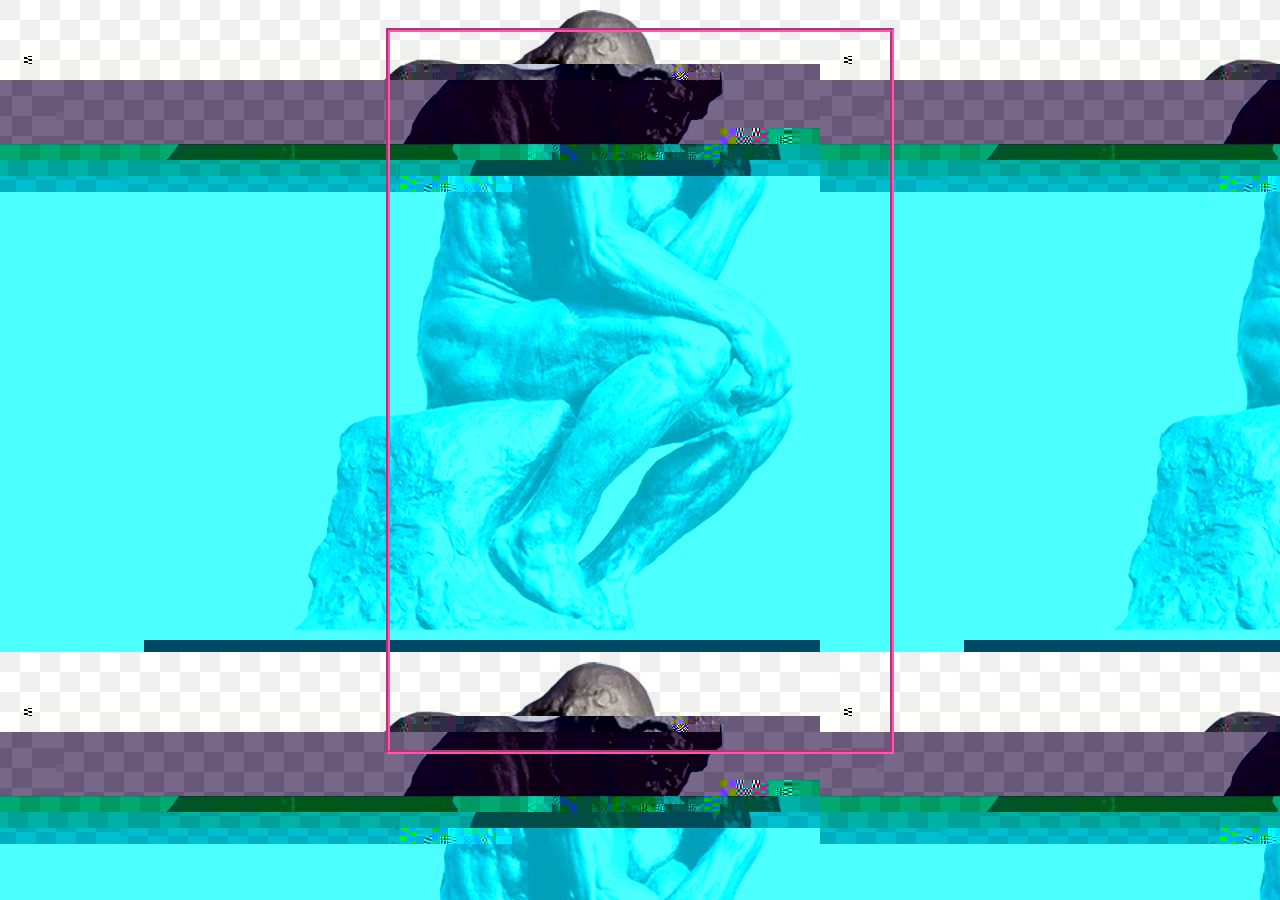
<file: index.html>
<!DOCTYPE html>
<html>
    <head>
        <title>mclmclmcl</title>
        <link rel="stylesheet" type="text/css" href="landingpage.css">
    </head>
    <body>
        <div class="div">
            <a href="welcome.html">
                <img src="tempphoto.jpeg" alt="coming soon" class="img.center">
            </a>
        </div>
    </body>
</html>
</file>
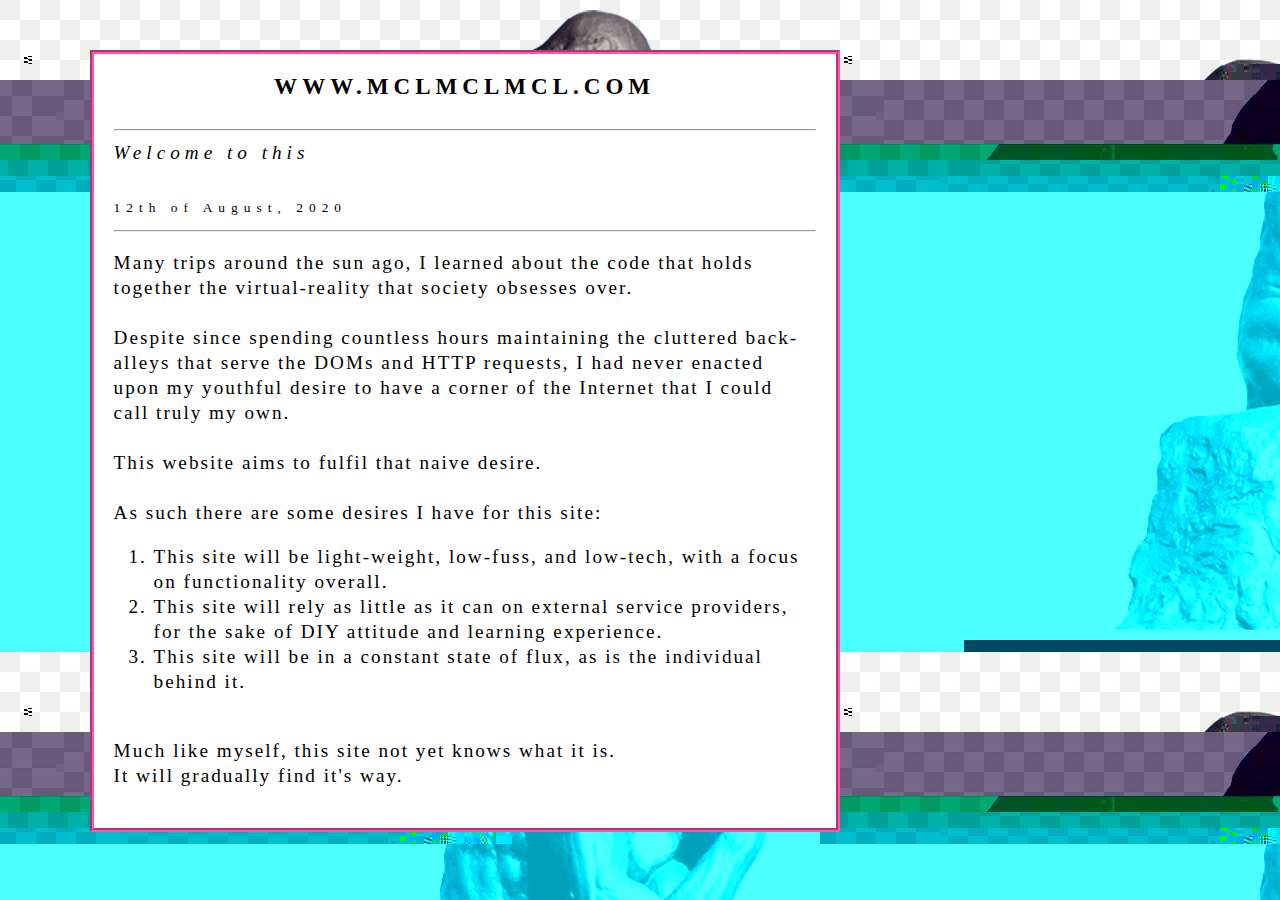
<file: about.html>
<!DOCTYPE html>
<head>
    <title>about ~ mclmclmcl</title>
    <link rel="stylesheet" type="text/css" href="minimal-text.css">
</head>
<body>
    <div class="card">
        <div class="heading">
            WWW.MCLMCLMCL.COM
        </div>
        <hr>
        <div class="subheading">Welcome to this</div>
        <div class="small">12th of August, 2020</div>
        <hr>
        <p>
            Many trips around the sun ago, I learned about the code that holds together the virtual-reality that society obsesses over.
            <br/><br/>
            Despite since spending countless hours maintaining the cluttered back-alleys that serve the DOMs and HTTP requests, I had never enacted upon my youthful desire to have a corner of the Internet that I could call truly my own.
            <br/><br/>
            This website aims to fulfil that naive desire.
            <br/><br/>
            As such there are some desires I have for this site:
            <br/>
            <ol>
                <li>This site will be light-weight, low-fuss, and low-tech, with a focus on functionality overall.</li>
                <li>This site will rely as little as it can on external service providers, for the sake of DIY attitude and learning experience.</li>
                <li>This site will be in a constant state of flux, as is the individual behind it.</li>
            </ol>
            <br/>
            Much like myself, this site not yet knows what it is.
            <br/>
            It will gradually find it's way.
        </p>
    </div>
</body>
</file>
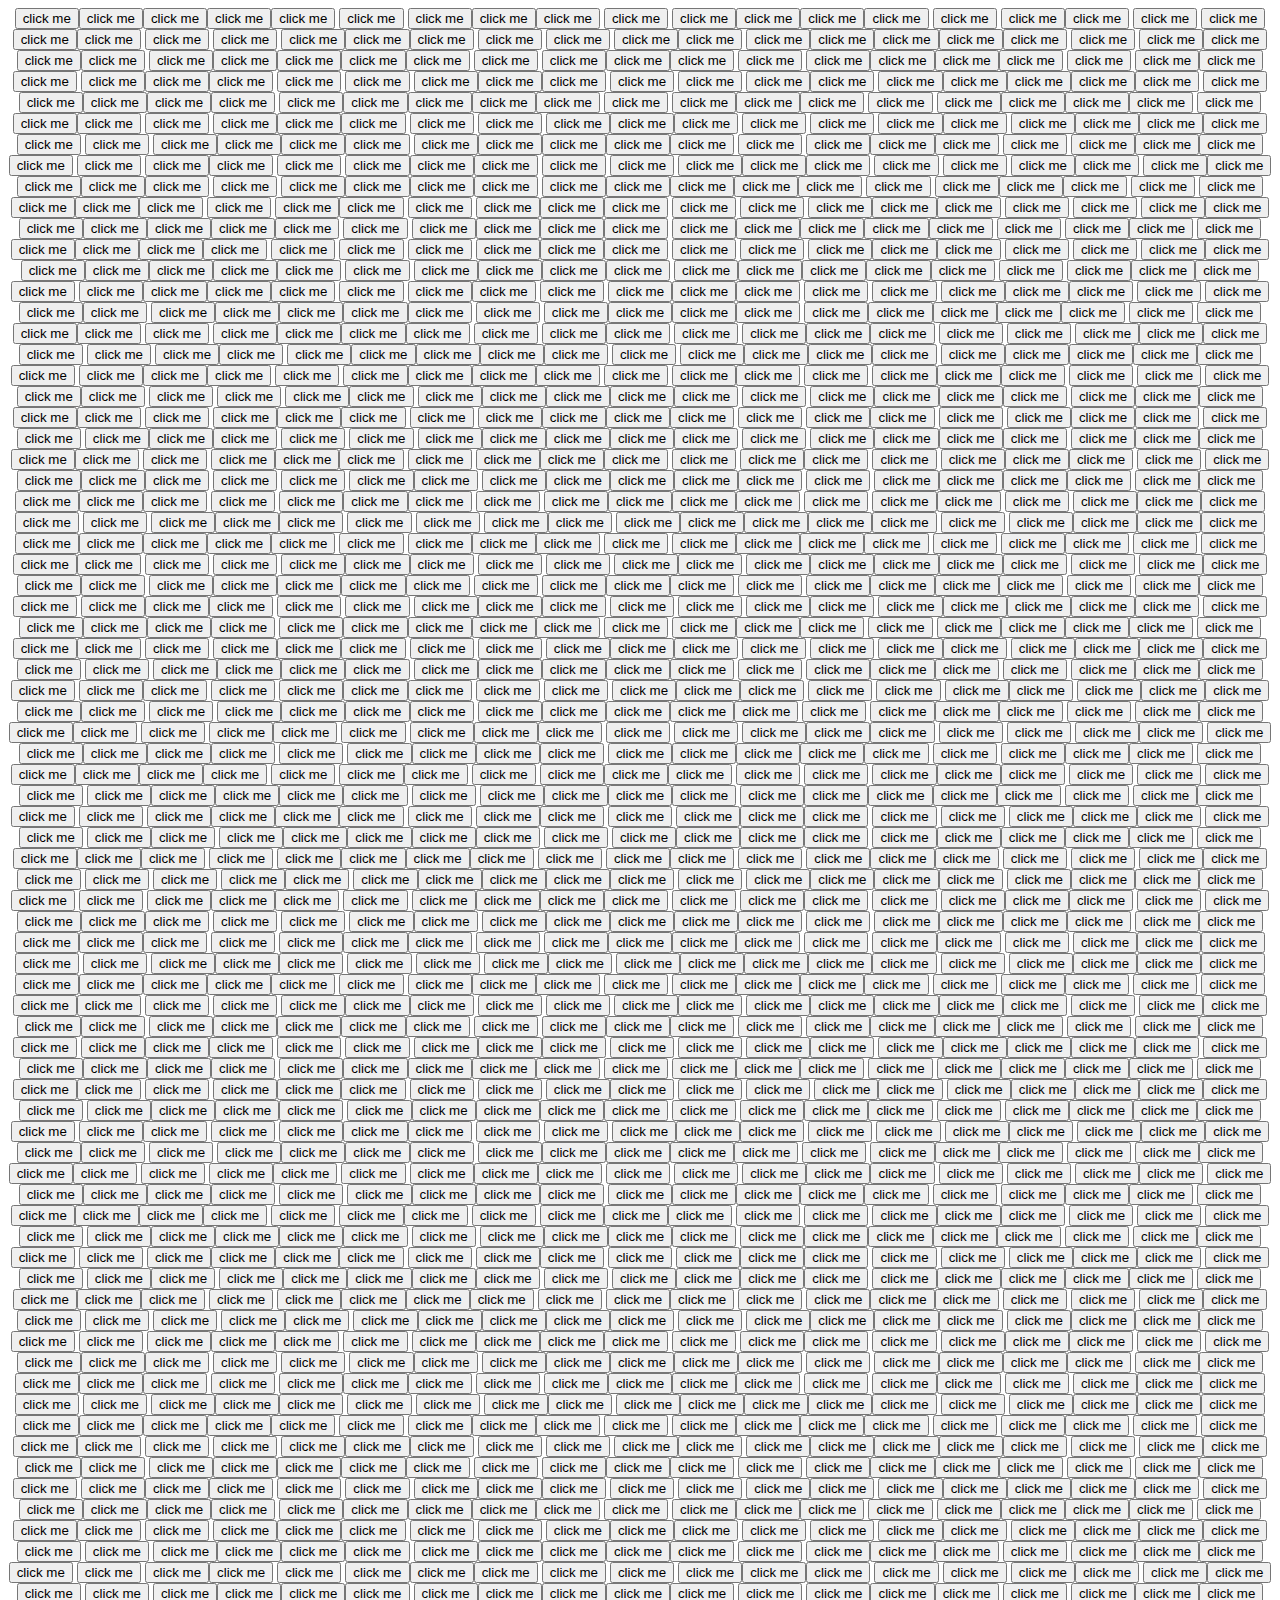
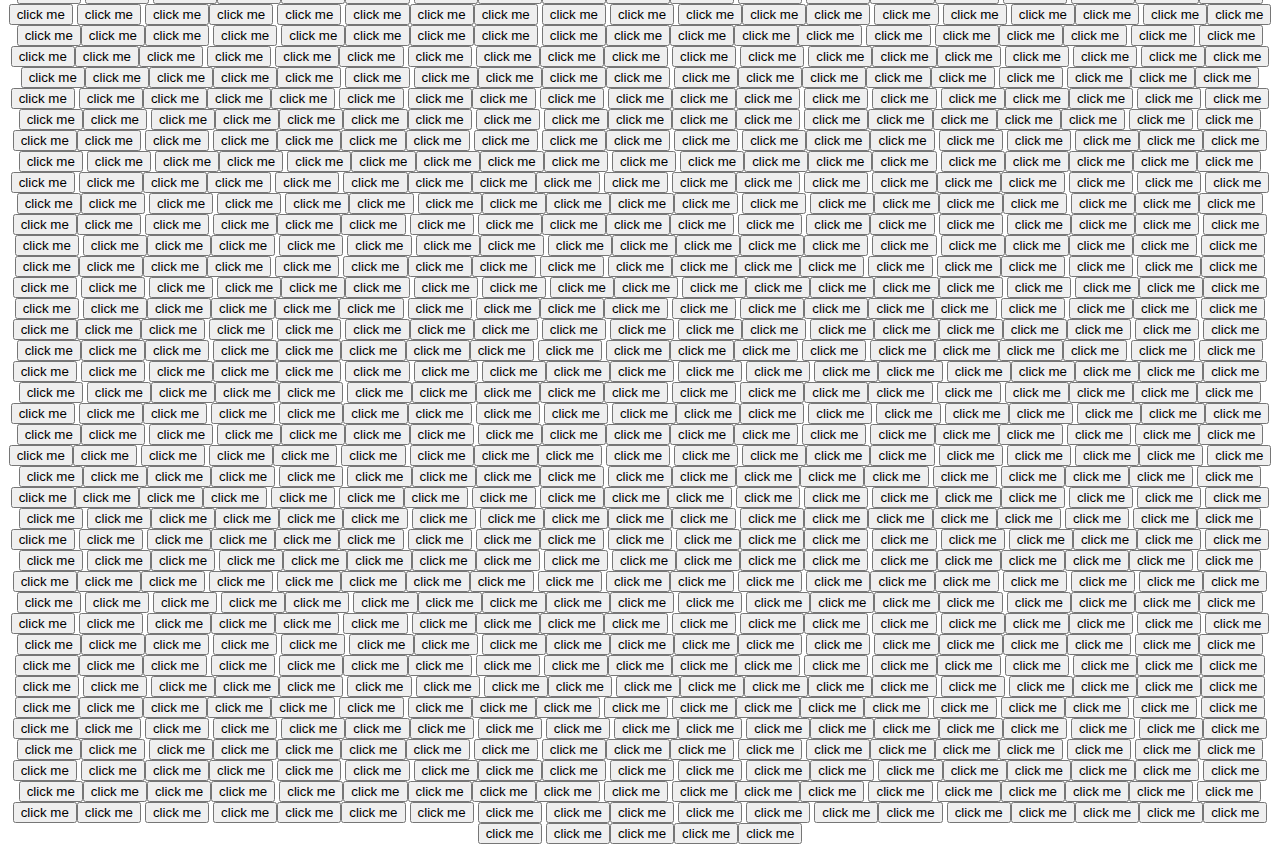
<file: click.html>
<!DOCTYPE html>
<head>
    <title>click ~ mclmclmcl</title>
</head>
<body>
    <div style="text-align: center;">
        <button>click me</button><button>click me</button><button>click me</button><button>click me</button><button>click me</button>
        <button>click me</button>
        <button>click me</button><button>click me</button><button>click me</button>
        <button>click me</button>
        <button>click me</button><button>click me</button><button>click me</button><button>click me</button>
        <button>click me</button>
        <button>click me</button><button>click me</button>
        <button>click me</button>
        <button>click me</button><button>click me</button><button>click me</button>
        <button>click me</button>
        <button>click me</button>
        <button>click me</button><button>click me</button><button>click me</button>
        <button>click me</button>
        <button>click me</button>
        <button>click me</button><button>click me</button>
        <button>click me</button><button>click me</button><button>click me</button><button>click me</button><button>click me</button>
        <button>click me</button>
        <button>click me</button><button>click me</button><button>click me</button><button>click me</button>
        <button>click me</button><button>click me</button><button>click me</button><button>click me</button><button>click me</button>
        <button>click me</button>
        <button>click me</button><button>click me</button><button>click me</button>
        <button>click me</button>
        <button>click me</button><button>click me</button><button>click me</button><button>click me</button>
        <button>click me</button>
        <button>click me</button><button>click me</button>
        <button>click me</button>
        <button>click me</button><button>click me</button><button>click me</button>
        <button>click me</button>
        <button>click me</button>
        <button>click me</button><button>click me</button><button>click me</button>
        <button>click me</button>
        <button>click me</button>
        <button>click me</button><button>click me</button>
        <button>click me</button><button>click me</button><button>click me</button><button>click me</button><button>click me</button>
        <button>click me</button>
        <button>click me</button><button>click me</button><button>click me</button><button>click me</button>
        <button>click me</button><button>click me</button><button>click me</button><button>click me</button><button>click me</button>
        <button>click me</button>
        <button>click me</button><button>click me</button><button>click me</button>
        <button>click me</button>
        <button>click me</button><button>click me</button><button>click me</button><button>click me</button>
        <button>click me</button>
        <button>click me</button><button>click me</button>
        <button>click me</button>
        <button>click me</button><button>click me</button><button>click me</button>
        <button>click me</button>
        <button>click me</button>
        <button>click me</button><button>click me</button><button>click me</button>
        <button>click me</button>
        <button>click me</button>
        <button>click me</button><button>click me</button>
        <button>click me</button><button>click me</button><button>click me</button><button>click me</button><button>click me</button>
        <button>click me</button>
        <button>click me</button><button>click me</button><button>click me</button><button>click me</button>
        <button>click me</button><button>click me</button><button>click me</button><button>click me</button><button>click me</button>
        <button>click me</button>
        <button>click me</button><button>click me</button><button>click me</button>
        <button>click me</button>
        <button>click me</button><button>click me</button><button>click me</button><button>click me</button>
        <button>click me</button>
        <button>click me</button><button>click me</button>
        <button>click me</button>
        <button>click me</button><button>click me</button><button>click me</button>
        <button>click me</button>
        <button>click me</button>
        <button>click me</button><button>click me</button><button>click me</button>
        <button>click me</button>
        <button>click me</button>
        <button>click me</button><button>click me</button>
        <button>click me</button><button>click me</button><button>click me</button><button>click me</button><button>click me</button>
        <button>click me</button>
        <button>click me</button><button>click me</button><button>click me</button><button>click me</button>
        <button>click me</button><button>click me</button><button>click me</button><button>click me</button><button>click me</button>
        <button>click me</button>
        <button>click me</button><button>click me</button><button>click me</button>
        <button>click me</button>
        <button>click me</button><button>click me</button><button>click me</button><button>click me</button>
        <button>click me</button>
        <button>click me</button><button>click me</button>
        <button>click me</button>
        <button>click me</button><button>click me</button><button>click me</button>
        <button>click me</button>
        <button>click me</button>
        <button>click me</button><button>click me</button><button>click me</button>
        <button>click me</button>
        <button>click me</button>
        <button>click me</button><button>click me</button>
        <button>click me</button><button>click me</button><button>click me</button><button>click me</button><button>click me</button>
        <button>click me</button>
        <button>click me</button><button>click me</button><button>click me</button><button>click me</button>
        <button>click me</button><button>click me</button><button>click me</button><button>click me</button><button>click me</button>
        <button>click me</button>
        <button>click me</button><button>click me</button>
        <button>click me</button>
        <button>click me</button><button>click me</button><button>click me</button><button>click me</button>
        <button>click me</button>
        <button>click me</button>
        <button>click me</button>
        <button>click me</button><button>click me</button><button>click me</button>
        <button>click me</button>
        <button>click me</button>
        <button>click me</button><button>click me</button><button>click me</button>
        <button>click me</button>
        <button>click me</button>
        <button>click me</button><button>click me</button>
        <button>click me</button><button>click me</button><button>click me</button><button>click me</button><button>click me</button>
        <button>click me</button>
        <button>click me</button><button>click me</button><button>click me</button><button>click me</button>
        <button>click me</button><button>click me</button><button>click me</button><button>click me</button><button>click me</button>
        <button>click me</button>
        <button>click me</button><button>click me</button><button>click me</button>
        <button>click me</button>
        <button>click me</button><button>click me</button><button>click me</button><button>click me</button>
        <button>click me</button>
        <button>click me</button><button>click me</button>
        <button>click me</button>
        <button>click me</button><button>click me</button><button>click me</button>
        <button>click me</button>
        <button>click me</button>
        <button>click me</button><button>click me</button><button>click me</button>
        <button>click me</button>
        <button>click me</button>
        <button>click me</button><button>click me</button>
        <button>click me</button><button>click me</button><button>click me</button><button>click me</button><button>click me</button>
        <button>click me</button>
        <button>click me</button><button>click me</button><button>click me</button><button>click me</button>
        <button>click me</button><button>click me</button><button>click me</button><button>click me</button><button>click me</button>
        <button>click me</button>
        <button>click me</button><button>click me</button><button>click me</button>
        <button>click me</button>
        <button>click me</button><button>click me</button><button>click me</button><button>click me</button>
        <button>click me</button>
        <button>click me</button><button>click me</button>
        <button>click me</button>
        <button>click me</button><button>click me</button><button>click me</button>
        <button>click me</button>
        <button>click me</button>
        <button>click me</button><button>click me</button><button>click me</button>
        <button>click me</button>
        <button>click me</button>
        <button>click me</button><button>click me</button>
        <button>click me</button><button>click me</button><button>click me</button><button>click me</button><button>click me</button>
        <button>click me</button>
        <button>click me</button><button>click me</button><button>click me</button><button>click me</button>
        <button>click me</button><button>click me</button><button>click me</button><button>click me</button><button>click me</button>
        <button>click me</button>
        <button>click me</button><button>click me</button><button>click me</button>
        <button>click me</button>
        <button>click me</button><button>click me</button><button>click me</button><button>click me</button>
        <button>click me</button>
        <button>click me</button><button>click me</button>
        <button>click me</button>
        <button>click me</button><button>click me</button><button>click me</button>
        <button>click me</button>
        <button>click me</button>
        <button>click me</button><button>click me</button><button>click me</button>
        <button>click me</button>
        <button>click me</button>
        <button>click me</button><button>click me</button>
        <button>click me</button><button>click me</button><button>click me</button><button>click me</button><button>click me</button>
        <button>click me</button>
        <button>click me</button><button>click me</button><button>click me</button><button>click me</button>
        <button>click me</button><button>click me</button><button>click me</button><button>click me</button><button>click me</button>
        <button>click me</button>
        <button>click me</button><button>click me</button><button>click me</button>
        <button>click me</button>
        <button>click me</button><button>click me</button><button>click me</button><button>click me</button>
        <button>click me</button>
        <button>click me</button><button>click me</button>
        <button>click me</button>
        <button>click me</button><button>click me</button><button>click me</button>
        <button>click me</button>
        <button>click me</button>
        <button>click me</button><button>click me</button><button>click me</button>
        <button>click me</button>
        <button>click me</button>
        <button>click me</button><button>click me</button><button>click me</button><button>click me</button><button>click me</button>
        <button>click me</button>
        <button>click me</button><button>click me</button><button>click me</button><button>click me</button>
        <button>click me</button><button>click me</button><button>click me</button><button>click me</button><button>click me</button>
        <button>click me</button>
        <button>click me</button><button>click me</button><button>click me</button>
        <button>click me</button>
        <button>click me</button><button>click me</button><button>click me</button>
        <button>click me</button>
        <button>click me</button><button>click me</button>
        <button>click me</button>
        <button>click me</button><button>click me</button><button>click me</button>
        <button>click me</button>
        <button>click me</button>
        <button>click me</button><button>click me</button><button>click me</button>
        <button>click me</button>
        <button>click me</button>
        <button>click me</button><button>click me</button>
        <button>click me</button><button>click me</button><button>click me</button><button>click me</button><button>click me</button>
        <button>click me</button>
        <button>click me</button><button>click me</button><button>click me</button><button>click me</button>
        <button>click me</button><button>click me</button><button>click me</button><button>click me</button><button>click me</button>
        <button>click me</button>
        <button>click me</button><button>click me</button><button>click me</button>
        <button>click me</button>
        <button>click me</button><button>click me</button><button>click me</button><button>click me</button>
        <button>click me</button>
        <button>click me</button><button>click me</button>
        <button>click me</button>
        <button>click me</button><button>click me</button><button>click me</button>
        <button>click me</button>
        <button>click me</button>
        <button>click me</button><button>click me</button><button>click me</button>
        <button>click me</button>
        <button>click me</button>
        <button>click me</button><button>click me</button>
        <button>click me</button><button>click me</button><button>click me</button><button>click me</button><button>click me</button>
        <button>click me</button>
        <button>click me</button><button>click me</button><button>click me</button><button>click me</button>
        <button>click me</button><button>click me</button><button>click me</button><button>click me</button><button>click me</button>
        <button>click me</button>
        <button>click me</button><button>click me</button><button>click me</button>
        <button>click me</button>
        <button>click me</button><button>click me</button><button>click me</button><button>click me</button>
        <button>click me</button>
        <button>click me</button><button>click me</button>
        <button>click me</button>
        <button>click me</button><button>click me</button><button>click me</button>
        <button>click me</button>
        <button>click me</button>
        <button>click me</button><button>click me</button><button>click me</button>
        <button>click me</button>
        <button>click me</button>
        <button>click me</button><button>click me</button>
        <button>click me</button><button>click me</button><button>click me</button><button>click me</button><button>click me</button>
        <button>click me</button>
        <button>click me</button><button>click me</button><button>click me</button><button>click me</button>
        <button>click me</button><button>click me</button><button>click me</button><button>click me</button><button>click me</button>
        <button>click me</button>
        <button>click me</button><button>click me</button><button>click me</button>
        <button>click me</button>
        <button>click me</button><button>click me</button><button>click me</button><button>click me</button>
        <button>click me</button>
        <button>click me</button><button>click me</button>
        <button>click me</button>
        <button>click me</button><button>click me</button><button>click me</button>
        <button>click me</button>
        <button>click me</button>
        <button>click me</button><button>click me</button><button>click me</button>
        <button>click me</button>
        <button>click me</button>
        <button>click me</button><button>click me</button>
        <button>click me</button><button>click me</button><button>click me</button><button>click me</button><button>click me</button>
        <button>click me</button>
        <button>click me</button><button>click me</button><button>click me</button><button>click me</button>
        <button>click me</button><button>click me</button><button>click me</button><button>click me</button><button>click me</button>
        <button>click me</button>
        <button>click me</button><button>click me</button><button>click me</button>
        <button>click me</button>
        <button>click me</button><button>click me</button><button>click me</button><button>click me</button>
        <button>click me</button>
        <button>click me</button><button>click me</button>
        <button>click me</button>
        <button>click me</button><button>click me</button><button>click me</button>
        <button>click me</button>
        <button>click me</button>
        <button>click me</button><button>click me</button><button>click me</button>
        <button>click me</button>
        <button>click me</button>
        <button>click me</button><button>click me</button>
        <button>click me</button><button>click me</button><button>click me</button><button>click me</button><button>click me</button>
        <button>click me</button>
        <button>click me</button><button>click me</button><button>click me</button><button>click me</button>
        <button>click me</button><button>click me</button><button>click me</button><button>click me</button><button>click me</button>
        <button>click me</button>
        <button>click me</button><button>click me</button><button>click me</button>
        <button>click me</button>
        <button>click me</button><button>click me</button><button>click me</button>
        <button>click me</button>
        <button>click me</button><button>click me</button>
        <button>click me</button>
        <button>click me</button><button>click me</button><button>click me</button>
        <button>click me</button>
        <button>click me</button>
        <button>click me</button><button>click me</button><button>click me</button>
        <button>click me</button>
        <button>click me</button>
        <button>click me</button><button>click me</button>
        <button>click me</button><button>click me</button><button>click me</button><button>click me</button><button>click me</button>
        <button>click me</button>
        <button>click me</button><button>click me</button><button>click me</button><button>click me</button>
        <button>click me</button><button>click me</button><button>click me</button><button>click me</button><button>click me</button>
        <button>click me</button>
        <button>click me</button><button>click me</button><button>click me</button>
        <button>click me</button>
        <button>click me</button><button>click me</button><button>click me</button><button>click me</button>
        <button>click me</button>
        <button>click me</button><button>click me</button>
        <button>click me</button>
        <button>click me</button><button>click me</button><button>click me</button>
        <button>click me</button>
        <button>click me</button>
        <button>click me</button><button>click me</button><button>click me</button>
        <button>click me</button>
        <button>click me</button>
        <button>click me</button><button>click me</button>
        <button>click me</button><button>click me</button><button>click me</button><button>click me</button><button>click me</button>
        <button>click me</button>
        <button>click me</button><button>click me</button><button>click me</button><button>click me</button>
        <button>click me</button><button>click me</button><button>click me</button><button>click me</button><button>click me</button>
        <button>click me</button>
        <button>click me</button><button>click me</button><button>click me</button>
        <button>click me</button>
        <button>click me</button><button>click me</button><button>click me</button><button>click me</button>
        <button>click me</button>
        <button>click me</button><button>click me</button>
        <button>click me</button>
        <button>click me</button><button>click me</button><button>click me</button>
        <button>click me</button>
        <button>click me</button>
        <button>click me</button><button>click me</button><button>click me</button>
        <button>click me</button>
        <button>click me</button>
        <button>click me</button><button>click me</button>
        <button>click me</button><button>click me</button><button>click me</button><button>click me</button><button>click me</button>
        <button>click me</button>
        <button>click me</button><button>click me</button><button>click me</button><button>click me</button>
        <button>click me</button><button>click me</button><button>click me</button><button>click me</button><button>click me</button>
        <button>click me</button>
        <button>click me</button><button>click me</button><button>click me</button>
        <button>click me</button>
        <button>click me</button><button>click me</button><button>click me</button><button>click me</button>
        <button>click me</button>
        <button>click me</button><button>click me</button>
        <button>click me</button>
        <button>click me</button><button>click me</button><button>click me</button>
        <button>click me</button>
        <button>click me</button>
        <button>click me</button><button>click me</button><button>click me</button>
        <button>click me</button>
        <button>click me</button>
        <button>click me</button><button>click me</button>
        <button>click me</button><button>click me</button><button>click me</button><button>click me</button><button>click me</button>
        <button>click me</button>
        <button>click me</button><button>click me</button><button>click me</button><button>click me</button>
        <button>click me</button><button>click me</button><button>click me</button><button>click me</button><button>click me</button>
        <button>click me</button>
        <button>click me</button><button>click me</button><button>click me</button>
        <button>click me</button>
        <button>click me</button><button>click me</button><button>click me</button><button>click me</button>
        <button>click me</button>
        <button>click me</button><button>click me</button>
        <button>click me</button>
        <button>click me</button><button>click me</button><button>click me</button>
        <button>click me</button>
        <button>click me</button>
        <button>click me</button><button>click me</button><button>click me</button>
        <button>click me</button>
        <button>click me</button>
        <button>click me</button><button>click me</button>
        <button>click me</button><button>click me</button><button>click me</button><button>click me</button><button>click me</button>
        <button>click me</button>
        <button>click me</button><button>click me</button><button>click me</button><button>click me</button>
        <button>click me</button><button>click me</button><button>click me</button><button>click me</button><button>click me</button>
        <button>click me</button>
        <button>click me</button><button>click me</button><button>click me</button>
        <button>click me</button>
        <button>click me</button><button>click me</button><button>click me</button><button>click me</button>
        <button>click me</button>
        <button>click me</button><button>click me</button>
        <button>click me</button>
        <button>click me</button><button>click me</button><button>click me</button>
        <button>click me</button>
        <button>click me</button>
        <button>click me</button><button>click me</button><button>click me</button>
        <button>click me</button>
        <button>click me</button>
        <button>click me</button><button>click me</button>
        <button>click me</button><button>click me</button><button>click me</button><button>click me</button><button>click me</button>
        <button>click me</button>
        <button>click me</button><button>click me</button><button>click me</button><button>click me</button>
        <button>click me</button><button>click me</button><button>click me</button><button>click me</button><button>click me</button>
        <button>click me</button>
        <button>click me</button><button>click me</button><button>click me</button>
        <button>click me</button>
        <button>click me</button><button>click me</button><button>click me</button><button>click me</button>
        <button>click me</button>
        <button>click me</button><button>click me</button>
        <button>click me</button>
        <button>click me</button><button>click me</button><button>click me</button>
        <button>click me</button>
        <button>click me</button>
        <button>click me</button><button>click me</button><button>click me</button>
        <button>click me</button>
        <button>click me</button>
        <button>click me</button><button>click me</button>
        <button>click me</button><button>click me</button><button>click me</button><button>click me</button><button>click me</button>
        <button>click me</button>
        <button>click me</button><button>click me</button><button>click me</button><button>click me</button>
        <button>click me</button><button>click me</button><button>click me</button><button>click me</button><button>click me</button>
        <button>click me</button>
        <button>click me</button><button>click me</button><button>click me</button>
        <button>click me</button>
        <button>click me</button><button>click me</button><button>click me</button><button>click me</button>
        <button>click me</button>
        <button>click me</button><button>click me</button>
        <button>click me</button>
        <button>click me</button><button>click me</button><button>click me</button>
        <button>click me</button>
        <button>click me</button>
        <button>click me</button><button>click me</button><button>click me</button>
        <button>click me</button>
        <button>click me</button>
        <button>click me</button><button>click me</button>
        <button>click me</button><button>click me</button><button>click me</button><button>click me</button><button>click me</button>
        <button>click me</button>
        <button>click me</button><button>click me</button><button>click me</button><button>click me</button>
        <button>click me</button><button>click me</button><button>click me</button><button>click me</button><button>click me</button>
        <button>click me</button>
        <button>click me</button><button>click me</button><button>click me</button>
        <button>click me</button>
        <button>click me</button><button>click me</button><button>click me</button><button>click me</button>
        <button>click me</button>
        <button>click me</button><button>click me</button>
        <button>click me</button>
        <button>click me</button><button>click me</button><button>click me</button>
        <button>click me</button>
        <button>click me</button>
        <button>click me</button><button>click me</button><button>click me</button>
        <button>click me</button>
        <button>click me</button>
        <button>click me</button><button>click me</button>
        <button>click me</button><button>click me</button><button>click me</button><button>click me</button><button>click me</button>
        <button>click me</button>
        <button>click me</button><button>click me</button><button>click me</button><button>click me</button>
        <button>click me</button><button>click me</button><button>click me</button><button>click me</button><button>click me</button>
        <button>click me</button>
        <button>click me</button><button>click me</button><button>click me</button>
        <button>click me</button>
        <button>click me</button><button>click me</button><button>click me</button><button>click me</button>
        <button>click me</button>
        <button>click me</button><button>click me</button>
        <button>click me</button>
        <button>click me</button><button>click me</button><button>click me</button>
        <button>click me</button>
        <button>click me</button>
        <button>click me</button><button>click me</button>
        <button>click me</button>
        <button>click me</button>
        <button>click me</button><button>click me</button>
        <button>click me</button><button>click me</button><button>click me</button><button>click me</button><button>click me</button>
        <button>click me</button>
        <button>click me</button><button>click me</button><button>click me</button><button>click me</button>
        <button>click me</button><button>click me</button><button>click me</button><button>click me</button><button>click me</button>
        <button>click me</button>
        <button>click me</button><button>click me</button><button>click me</button>
        <button>click me</button>
        <button>click me</button><button>click me</button><button>click me</button><button>click me</button>
        <button>click me</button>
        <button>click me</button><button>click me</button>
        <button>click me</button>
        <button>click me</button><button>click me</button><button>click me</button>
        <button>click me</button>
        <button>click me</button>
        <button>click me</button><button>click me</button><button>click me</button>
        <button>click me</button>
        <button>click me</button>
        <button>click me</button><button>click me</button>
        <button>click me</button><button>click me</button><button>click me</button><button>click me</button><button>click me</button>
        <button>click me</button>
        <button>click me</button><button>click me</button><button>click me</button><button>click me</button>
        <button>click me</button><button>click me</button><button>click me</button><button>click me</button><button>click me</button>
        <button>click me</button>
        <button>click me</button><button>click me</button><button>click me</button>
        <button>click me</button>
        <button>click me</button><button>click me</button><button>click me</button><button>click me</button>
        <button>click me</button>
        <button>click me</button><button>click me</button>
        <button>click me</button>
        <button>click me</button><button>click me</button><button>click me</button>
        <button>click me</button>
        <button>click me</button>
        <button>click me</button><button>click me</button><button>click me</button>
        <button>click me</button>
        <button>click me</button>
        <button>click me</button><button>click me</button>
        <button>click me</button><button>click me</button><button>click me</button><button>click me</button><button>click me</button>
        <button>click me</button>
        <button>click me</button><button>click me</button><button>click me</button><button>click me</button>
        <button>click me</button><button>click me</button><button>click me</button><button>click me</button><button>click me</button>
        <button>click me</button>
        <button>click me</button><button>click me</button><button>click me</button>
        <button>click me</button>
        <button>click me</button><button>click me</button><button>click me</button><button>click me</button>
        <button>click me</button>
        <button>click me</button><button>click me</button>
        <button>click me</button>
        <button>click me</button><button>click me</button><button>click me</button>
        <button>click me</button>
        <button>click me</button>
        <button>click me</button><button>click me</button><button>click me</button>
        <button>click me</button>
        <button>click me</button>
        <button>click me</button><button>click me</button>
        <button>click me</button><button>click me</button><button>click me</button><button>click me</button><button>click me</button>
        <button>click me</button>
        <button>click me</button><button>click me</button><button>click me</button><button>click me</button>
        <button>click me</button><button>click me</button><button>click me</button><button>click me</button><button>click me</button>
        <button>click me</button>
        <button>click me</button><button>click me</button><button>click me</button>
        <button>click me</button>
        <button>click me</button><button>click me</button><button>click me</button><button>click me</button>
        <button>click me</button>
        <button>click me</button><button>click me</button>
        <button>click me</button>
        <button>click me</button><button>click me</button><button>click me</button>
        <button>click me</button>
        <button>click me</button>
        <button>click me</button><button>click me</button><button>click me</button>
        <button>click me</button>
        <button>click me</button>
        <button>click me</button><button>click me</button>
        <button>click me</button><button>click me</button><button>click me</button><button>click me</button><button>click me</button>
        <button>click me</button>
        <button>click me</button><button>click me</button><button>click me</button><button>click me</button>
        <button>click me</button><button>click me</button><button>click me</button><button>click me</button><button>click me</button>
        <button>click me</button>
        <button>click me</button><button>click me</button><button>click me</button>
        <button>click me</button>
        <button>click me</button><button>click me</button><button>click me</button><button>click me</button>
        <button>click me</button>
        <button>click me</button><button>click me</button>
        <button>click me</button>
        <button>click me</button><button>click me</button><button>click me</button>
        <button>click me</button>
        <button>click me</button>
        <button>click me</button><button>click me</button><button>click me</button>
        <button>click me</button>
        <button>click me</button>
        <button>click me</button><button>click me</button>
        <button>click me</button><button>click me</button><button>click me</button><button>click me</button><button>click me</button>
        <button>click me</button>
        <button>click me</button><button>click me</button><button>click me</button><button>click me</button>
        <button>click me</button><button>click me</button><button>click me</button><button>click me</button><button>click me</button>
        <button>click me</button>
        <button>click me</button><button>click me</button><button>click me</button>
        <button>click me</button>
        <button>click me</button><button>click me</button><button>click me</button><button>click me</button>
        <button>click me</button>
        <button>click me</button><button>click me</button>
        <button>click me</button>
        <button>click me</button><button>click me</button><button>click me</button>
        <button>click me</button>
        <button>click me</button>
        <button>click me</button><button>click me</button><button>click me</button>
        <button>click me</button>
        <button>click me</button>
        <button>click me</button><button>click me</button>
        <button>click me</button><button>click me</button><button>click me</button><button>click me</button><button>click me</button>
        <button>click me</button>
        <button>click me</button><button>click me</button><button>click me</button><button>click me</button>
        <button>click me</button><button>click me</button><button>click me</button><button>click me</button><button>click me</button>
        <button>click me</button>
        <button>click me</button><button>click me</button><button>click me</button>
        <button>click me</button>
        <button>click me</button><button>click me</button><button>click me</button><button>click me</button>
        <button>click me</button>
        <button>click me</button><button>click me</button>
        <button>click me</button>
        <button>click me</button><button>click me</button><button>click me</button>
        <button>click me</button>
        <button>click me</button>
        <button>click me</button><button>click me</button><button>click me</button>
        <button>click me</button>
        <button>click me</button>
        <button>click me</button><button>click me</button>
        <button>click me</button><button>click me</button><button>click me</button><button>click me</button><button>click me</button>
        <button>click me</button>
        <button>click me</button><button>click me</button><button>click me</button><button>click me</button>
        <button>click me</button><button>click me</button><button>click me</button><button>click me</button><button>click me</button>
        <button>click me</button>
        <button>click me</button><button>click me</button><button>click me</button>
        <button>click me</button>
        <button>click me</button><button>click me</button><button>click me</button><button>click me</button>
        <button>click me</button>
        <button>click me</button><button>click me</button>
        <button>click me</button>
        <button>click me</button><button>click me</button><button>click me</button>
        <button>click me</button>
        <button>click me</button>
        <button>click me</button><button>click me</button><button>click me</button>
        <button>click me</button>
        <button>click me</button>
        <button>click me</button><button>click me</button>
        <button>click me</button><button>click me</button><button>click me</button><button>click me</button><button>click me</button>
        <button>click me</button>
        <button>click me</button><button>click me</button><button>click me</button><button>click me</button>
        <button>click me</button><button>click me</button><button>click me</button><button>click me</button><button>click me</button>
        <button>click me</button>
        <button>click me</button><button>click me</button><button>click me</button>
        <button>click me</button>
        <button>click me</button><button>click me</button><button>click me</button><button>click me</button>
        <button>click me</button>
        <button>click me</button><button>click me</button>
        <button>click me</button>
        <button>click me</button><button>click me</button><button>click me</button>
        <button>click me</button>
        <button>click me</button>
        <button>click me</button><button>click me</button><button>click me</button>
        <button>click me</button>
        <button>click me</button>
        <button>click me</button><button>click me</button>
        <button>click me</button><button>click me</button><button>click me</button><button>click me</button><button>click me</button>
        <button>click me</button>
        <button>click me</button><button>click me</button><button>click me</button><button>click me</button>
        <button>click me</button><button>click me</button><button>click me</button><button>click me</button><button>click me</button>
        <button>click me</button>
        <button>click me</button><button>click me</button><button>click me</button>
        <button>click me</button>
        <button>click me</button><button>click me</button><button>click me</button><button>click me</button>
        <button>click me</button>
        <button>click me</button><button>click me</button>
        <button>click me</button>
        <button>click me</button><button>click me</button><button>click me</button>
        <button>click me</button>
        <button>click me</button>
        <button>click me</button><button>click me</button><button>click me</button>
        <button>click me</button>
        <button>click me</button>
        <button>click me</button><button>click me</button>
        <button>click me</button><button>click me</button><button>click me</button><button>click me</button><button>click me</button>
        <button>click me</button>
        <button>click me</button><button>click me</button><button>click me</button><button>click me</button>
        <button>click me</button><button>click me</button><button>click me</button><button>click me</button><button>click me</button>
        <button>click me</button>
        <button>click me</button><button>click me</button><button>click me</button>
        <button>click me</button>
        <button>click me</button><button>click me</button><button>click me</button><button>click me</button>
        <button>click me</button>
        <button>click me</button><button>click me</button>
        <button>click me</button>
        <button>click me</button><button>click me</button><button>click me</button>
        <button>click me</button>
        <button>click me</button>
        <button>click me</button><button>click me</button><button>click me</button>
        <button>click me</button>
        <button>click me</button>
        <button>click me</button><button>click me</button>
        <button>click me</button><button>click me</button><button>click me</button>
        <button>click me</button>
        <button>click me</button><button>click me</button><button>click me</button><button>click me</button>
        <button>click me</button><button>click me</button><button>click me</button><button>click me</button><button>click me</button>
        <button>click me</button>
        <button>click me</button><button>click me</button><button>click me</button>
        <button>click me</button>
        <button>click me</button><button>click me</button><button>click me</button><button>click me</button>
        <button>click me</button>
        <button>click me</button><button>click me</button>
        <button>click me</button>
        <button>click me</button><button>click me</button><button>click me</button>
        <button>click me</button>
        <button>click me</button>
        <button>click me</button><button>click me</button><button>click me</button>
        <button>click me</button>
        <button>click me</button>
        <button>click me</button><button>click me</button>
        <button>click me</button><button>click me</button><button>click me</button><button>click me</button><button>click me</button>
        <button>click me</button>
        <button>click me</button><button>click me</button><button>click me</button><button>click me</button>
        <button>click me</button><button>click me</button><button>click me</button><button>click me</button><button>click me</button>
        <button>click me</button>
        <button>click me</button><button>click me</button><button>click me</button>
        <button>click me</button>
        <button>click me</button><button>click me</button><button>click me</button><button>click me</button>
        <button>click me</button>
        <button>click me</button><button>click me</button>
        <button>click me</button>
        <button>click me</button><button>click me</button><button>click me</button>
        <button>click me</button>
        <button>click me</button>
        <button>click me</button><button>click me</button><button>click me</button>
        <button>click me</button>
        <button>click me</button>
        <button>click me</button><button>click me</button>
        <button>click me</button><button>click me</button><button>click me</button><button>click me</button><button>click me</button>
        <button>click me</button>
        <button>click me</button><button>click me</button><button>click me</button><button>click me</button>
        <button>click me</button><button>click me</button><button>click me</button><button>click me</button><button>click me</button>
        <button>click me</button>
        <button>click me</button><button>click me</button><button>click me</button>
        <button>click me</button>
        <button>click me</button><button>click me</button><button>click me</button><button>click me</button>
        <button>click me</button>
        <button>click me</button><button>click me</button>
        <button>click me</button>
        <button>click me</button><button>click me</button><button>click me</button>
        <button>click me</button>
        <button>click me</button>
        <button>click me</button><button>click me</button><button>click me</button>
        <button>click me</button>
        <button>click me</button>
        <button>click me</button><button>click me</button>
        <button>click me</button><button>click me</button><button>click me</button><button>click me</button><button>click me</button>
        <button>click me</button>
        <button>click me</button><button>click me</button><button>click me</button><button>click me</button>
        <button>click me</button><button>click me</button><button>click me</button><button>click me</button><button>click me</button>
        <button>click me</button>
        <button>click me</button><button>click me</button><button>click me</button>
        <button>click me</button>
        <button>click me</button><button>click me</button><button>click me</button><button>click me</button>
        <button>click me</button>
        <button>click me</button><button>click me</button>
        <button>click me</button>
        <button>click me</button><button>click me</button><button>click me</button>
        <button>click me</button>
        <button>click me</button>
        <button>click me</button><button>click me</button><button>click me</button>
        <button>click me</button>
        <button>click me</button>
        <button>click me</button><button>click me</button>
        <button>click me</button><button>click me</button><button>click me</button><button>click me</button><button>click me</button>
        <button>click me</button>
        <button>click me</button><button>click me</button><button>click me</button><button>click me</button>
        <button>click me</button><button>click me</button><button>click me</button><button>click me</button><button>click me</button>
        <button>click me</button>
        <button>click me</button><button>click me</button><button>click me</button>
        <button>click me</button>
        <button>click me</button><button>click me</button><button>click me</button><button>click me</button>
        <button>click me</button>
        <button>click me</button><button>click me</button>
        <button>click me</button>
        <button>click me</button><button>click me</button><button>click me</button>
        <button>click me</button>
        <button>click me</button>
        <button>click me</button><button>click me</button><button>click me</button>
        <button>click me</button>
        <button>click me</button>
        <button>click me</button><button>click me</button>
        <button>click me</button><button>click me</button><button>click me</button><button>click me</button><button>click me</button>
        <button>click me</button>
        <button>click me</button><button>click me</button><button>click me</button><button>click me</button>
        <button>click me</button><button>click me</button><button>click me</button><button>click me</button><button>click me</button>
        <button>click me</button>
        <button>click me</button><button>click me</button><button>click me</button>
        <button>click me</button>
        <button>click me</button><button>click me</button><button>click me</button><button>click me</button>
        <button>click me</button>
        <button>click me</button><button>click me</button>
        <button>click me</button>
        <button>click me</button><button>click me</button><button>click me</button>
        <button>click me</button>
        <button>click me</button>
        <button>click me</button><button>click me</button><button>click me</button>
        <button>click me</button>
        <button>click me</button>
        <button>click me</button><button>click me</button>
        <button>click me</button><button>click me</button><button>click me</button><button>click me</button><button>click me</button>
        <button>click me</button>
        <button>click me</button><button>click me</button><button>click me</button><button>click me</button>
        <button>click me</button><button>click me</button><button>click me</button><button>click me</button><button>click me</button>
        <button>click me</button>
        <button>click me</button><button>click me</button><button>click me</button>
        <button>click me</button>
        <button>click me</button><button>click me</button><button>click me</button><button>click me</button>
        <button>click me</button>
        <button>click me</button><button>click me</button>
        <button>click me</button>
        <button>click me</button><button>click me</button><button>click me</button>
        <button>click me</button>
        <button>click me</button>
        <button>click me</button><button>click me</button><button>click me</button>
        <button>click me</button>
        <button>click me</button>
        <button>click me</button><button>click me</button>
        <button>click me</button><button>click me</button><button>click me</button><button>click me</button><button>click me</button>
        <button>click me</button>
        <button>click me</button><button>click me</button><button>click me</button><button>click me</button>
        <button>click me</button><button>click me</button><button>click me</button><button>click me</button><button>click me</button>
        <button>click me</button>
        <button>click me</button><button>click me</button><button>click me</button>
        <button>click me</button>
        <button>click me</button><button>click me</button><button>click me</button><button>click me</button>
        <button>click me</button>
        <button>click me</button><button>click me</button>
        <button>click me</button>
        <button>click me</button><button>click me</button><button>click me</button>
        <button>click me</button>
        <button>click me</button>
        <button>click me</button><button>click me</button><button>click me</button>
        <button>click me</button>
        <button>click me</button>
        <button>click me</button><button>click me</button>
        <button>click me</button><button>click me</button><button>click me</button><button>click me</button><button>click me</button>
        <button>click me</button>
        <button>click me</button><button>click me</button><button>click me</button><button>click me</button>
        <button>click me</button><button>click me</button><button>click me</button><button>click me</button><button>click me</button>
        <button>click me</button>
        <button>click me</button><button>click me</button><button>click me</button>
        <button>click me</button>
        <button>click me</button><button>click me</button><button>click me</button><button>click me</button>
        <button>click me</button>
        <button>click me</button><button>click me</button>
        <button>click me</button>
        <button>click me</button><button>click me</button><button>click me</button>
        <button>click me</button>
        <button>click me</button>
        <button>click me</button><button>click me</button><button>click me</button>
        <button>click me</button>
        <button>click me</button>
        <button>click me</button><button>click me</button>
        <button>click me</button><button>click me</button><button>click me</button><button>click me</button><button>click me</button>
        <button>click me</button>
        <button>click me</button><button>click me</button><button>click me</button><button>click me</button>
        <button>click me</button><button>click me</button><button>click me</button><button>click me</button><button>click me</button>
        <button>click me</button>
        <button>click me</button><button>click me</button><button>click me</button>
        <button>click me</button>
        <button>click me</button><button>click me</button><button>click me</button><button>click me</button>
        <button>click me</button>
        <button>click me</button><button>click me</button>
        <button>click me</button>
        <button>click me</button><button>click me</button><button>click me</button>
        <button>click me</button>
        <button>click me</button>
        <button>click me</button><button>click me</button><button>click me</button>
        <button>click me</button>
        <button>click me</button>
        <button>click me</button><button>click me</button>
        <button>click me</button><button>click me</button><button>click me</button><button>click me</button><button>click me</button>
        <button>click me</button>
        <button>click me</button><button>click me</button><button>click me</button><button>click me</button>
        <button>click me</button><button>click me</button><button>click me</button><button>click me</button><button>click me</button>
        <button>click me</button>
        <button>click me</button><button>click me</button><button>click me</button>
        <button>click me</button>
        <button>click me</button><button>click me</button><button>click me</button><button>click me</button>
        <button>click me</button>
        <button>click me</button><button>click me</button>
        <button>click me</button>
        <button>click me</button><button>click me</button><button>click me</button>
        <button>click me</button>
        <button>click me</button>
        <button>click me</button><button>click me</button><button>click me</button>
        <button>click me</button>
        <button>click me</button>
        <button>click me</button><button>click me</button>
        <button>click me</button><button>click me</button><button>click me</button><button>click me</button><button>click me</button>
        <button>click me</button>
        <button>click me</button><button>click me</button><button>click me</button><button>click me</button>
        <button>click me</button><button>click me</button><button>click me</button><button>click me</button><button>click me</button>
        <button>click me</button>
        <button>click me</button><button>click me</button><button>click me</button>
        <button>click me</button>
        <button>click me</button><button>click me</button><button>click me</button><button>click me</button>
        <button>click me</button>
        <button>click me</button><button>click me</button>
        <button>click me</button>
        <button>click me</button><button>click me</button><button>click me</button>
        <button>click me</button>
        <button>click me</button>
        <button>click me</button><button>click me</button><button>click me</button>
        <button>click me</button>
        <button>click me</button>
        <button>click me</button><button>click me</button>
        <button>click me</button><button>click me</button><button>click me</button><button>click me</button><button>click me</button>
        <button>click me</button>
        <button>click me</button><button>click me</button><button>click me</button><button>click me</button>
        <button>click me</button><button>click me</button><button>click me</button><button>click me</button><button>click me</button>
        <button>click me</button>
        <button>click me</button><button>click me</button><button>click me</button>
        <button>click me</button>
        <button>click me</button><button>click me</button><button>click me</button><button>click me</button>
        <button>click me</button>
        <button>click me</button><button>click me</button>
        <button>click me</button>
        <button>click me</button><button>click me</button><button>click me</button>
        <button>click me</button>
        <button>click me</button>
        <button>click me</button><button>click me</button><button>click me</button>
        <button>click me</button>
        <button>click me</button>
        <button>click me</button><button>click me</button>
        <button>click me</button><button>click me</button><button>click me</button><button>click me</button><button>click me</button>
        <button>click me</button>
        <button>click me</button><button>click me</button><button>click me</button><button>click me</button>
        <button>click me</button><button>click me</button><button>click me</button><button>click me</button><button>click me</button>
        <button>click me</button>
        <button>click me</button><button>click me</button><button>click me</button>
        <button>click me</button>
        <button>click me</button><button>click me</button><button>click me</button><button>click me</button>
        <button>click me</button>
        <button>click me</button><button>click me</button>
        <button>click me</button>
        <button>click me</button><button>click me</button><button>click me</button>
        <button>click me</button>
        <button>click me</button>
        <button>click me</button><button>click me</button><button>click me</button>
        <button>click me</button>
        <button>click me</button>
        <button>click me</button><button>click me</button>
        <button>click me</button><button>click me</button><button>click me</button><button>click me</button><button>click me</button>
        <button>click me</button>
        <button>click me</button><button>click me</button><button>click me</button><button>click me</button>
        <button>click me</button><button>click me</button><button>click me</button><button>click me</button><button>click me</button>
        <button>click me</button>
        <button>click me</button><button>click me</button><button>click me</button>
        <button>click me</button>
        <button>click me</button><button>click me</button><button>click me</button><button>click me</button>
        <button>click me</button>
        <button>click me</button><button>click me</button>
        <button>click me</button>
        <button>click me</button><button>click me</button><button>click me</button>
        <button>click me</button>
        <button>click me</button>
        <button>click me</button><button>click me</button><button>click me</button>
        <button>click me</button>
        <button>click me</button>
        <button>click me</button><button>click me</button>
        <button>click me</button><button>click me</button><button>click me</button><button>click me</button><button>click me</button>
        <button>click me</button>
        <button>click me</button><button>click me</button><button>click me</button><button>click me</button>
        <button>click me</button><button>click me</button><button>click me</button><button>click me</button><button>click me</button>
        <button>click me</button>
        <button>click me</button><button>click me</button><button>click me</button>
        <button>click me</button>
        <button>click me</button><button>click me</button><button>click me</button><button>click me</button>
        <button>click me</button>
        <button>click me</button><button>click me</button>
        <button>click me</button>
        <button>click me</button><button>click me</button><button>click me</button>
        <button>click me</button>
        <button>click me</button>
        <button>click me</button><button>click me</button><button>click me</button>
        <button>click me</button>
        <button>click me</button>
        <button>click me</button><button>click me</button>
        <button>click me</button><button>click me</button><button>click me</button><button>click me</button><button>click me</button>
        <button>click me</button>
        <button>click me</button><button>click me</button><button>click me</button><button>click me</button>
        <button>click me</button><button>click me</button><button>click me</button><button>click me</button><button>click me</button>
        <button>click me</button>
        <button>click me</button><button>click me</button><button>click me</button>
        <button>click me</button>
        <button>click me</button><button>click me</button><button>click me</button><button>click me</button>
        <button>click me</button>
        <button>click me</button><button>click me</button>
        <button>click me</button>
        <button>click me</button><button>click me</button><button>click me</button>
        <button>click me</button>
        <button>click me</button>
        <button>click me</button><button>click me</button><button>click me</button>
        <button>click me</button>
        <button>click me</button>
        <button>click me</button><button>click me</button>
        <button>click me</button><button>click me</button><button>click me</button><button>click me</button><button>click me</button>
        <button>click me</button>
        <button>click me</button><button>click me</button><button>click me</button><button>click me</button>
        <button>click me</button><button>click me</button><button>click me</button><button>click me</button><button>click me</button>
        <button>click me</button>
        <button>click me</button><button>click me</button><button>click me</button>
        <button>click me</button>
        <button>click me</button><button>click me</button><button>click me</button><button>click me</button>
        <button>click me</button>
        <button>click me</button><button>click me</button>
        <button>click me</button>
        <button>click me</button><button>click me</button><button>click me</button>
        <button>click me</button>
        <button>click me</button>
        <button>click me</button><button>click me</button><button>click me</button>
        <button>click me</button>
        <button>click me</button>
        <button>click me</button><button>click me</button>
        <button>click me</button><button>click me</button><button>click me</button><button>click me</button><button>click me</button>
        <button>click me</button>
        <button>click me</button><button>click me</button><button>click me</button><button>click me</button>
        <button>click me</button><button>click me</button><button>click me</button><button>click me</button><button>click me</button>
        <button>click me</button>
        <button>click me</button><button>click me</button><button>click me</button>
        <button>click me</button>
        <button>click me</button><button>click me</button><button>click me</button><button>click me</button>
        <button>click me</button>
        <button>click me</button><button>click me</button>
        <button>click me</button>
        <button>click me</button><button>click me</button><button>click me</button>
        <button>click me</button>
        <button>click me</button>
        <button>click me</button><button>click me</button>
        <button>click me</button>
        <button>click me</button>
        <button>click me</button><button>click me</button>
        <button>click me</button><button>click me</button><button>click me</button><button>click me</button><button>click me</button>
        <button>click me</button>
        <button>click me</button><button>click me</button><button>click me</button><button>click me</button>
    </div>
</body>
</file>
<file: landingpage.css>
body {
    /* background-color: #00b7ff; */
    background-image: url('thinker.bmp');
}

.div {
    width: auto; 
    text-align: center; 
    padding: 20px; 
}

img {
    height: auto;
    max-width: 100%;
    border-style: groove;
    border-color: rgb(255, 84, 175);
    border-width: 3pt;
  }

.center {
    display: block;
    margin-left: auto;
    margin-right: auto;
    max-width: 30%;
  }

  @font-face { font-family: Distortion; src: url('La\ Distorsionada.otf'); } 
  @font-face { font-family: Distortion; font-weight: bold; src: url('La\ Distorsionada.otf');}

  h1 {
    font-family: Distortion, sans-serif;
    font-size: 90pt;
    font-weight: lighter;
    color: deeppink;
    width: 80%;
    height: auto;
    display: block;
    margin-left: auto;
    margin-right: auto;
    border-style: groove;
    border-color: rgb(255, 84, 175);
    border-width: 3pt;
    background-color: white;
  }
</file>
<file: minimal-text.css>
body {
    font-family: 'Times', 'Times', sans-serif;
    letter-spacing: 2px;
    background-image: url('thinker.bmp');
    /* background-color: #f0f0f0; */
    color: #000;
    font-size: 120%;
    margin-left: 7%;
    margin-top: 50px;
    margin-right: auto;
    margin-bottom: 30px;
    max-width: 750px;
    min-width: 400px;
    line-height: 130%;
}

/* Add a black background color to the top navigation */
.topnav {
    overflow: hidden;
  }
  
  /* Style the links inside the navigation bar */
  .topnav a {
    float: left;
    color: black;
    text-align: center;
    padding: 0px 10px 0px 10px;
    text-decoration: none;
    font-size: 17px;
    font-family: 'Times', 'Times', sans-serif;
    letter-spacing: 2px;
  }
  
  /* Change the color of links on hover */
  .topnav a:hover {
    background-color: rgb(255, 84, 175);
    color: white;
  }
  
  /* Add a color to the active/current link */
  .topnav a.active {
    background-color: white;
    color: rgb(255, 84, 175);
  }

.card {
    height: auto;
    display: block;
    margin-left: auto;
    margin-right: auto;
    border-style: groove;
    border-color: rgb(255, 84, 175);
    border-width: 3pt;
    background-color: white;
    padding: 20px 20px 20px 20px;
}

.heading {
    text-align: center;
    margin-bottom: 30px;
    font-size: 120%;
    letter-spacing: 5px;
    font-weight: bold;
}

.small {
    font-size: 70%;
    font-weight: lighter;
    letter-spacing: 6px;
}

.subheading {
    font-style: italic;
    margin-bottom: 30px;
    letter-spacing: 5px;
}

p {
    display: block;
    margin-block-start: 1em;
    margin-block-end: 1em;
    margin-inline-start: 0px;
    margin-inline-end: 0px;
}
</file>
